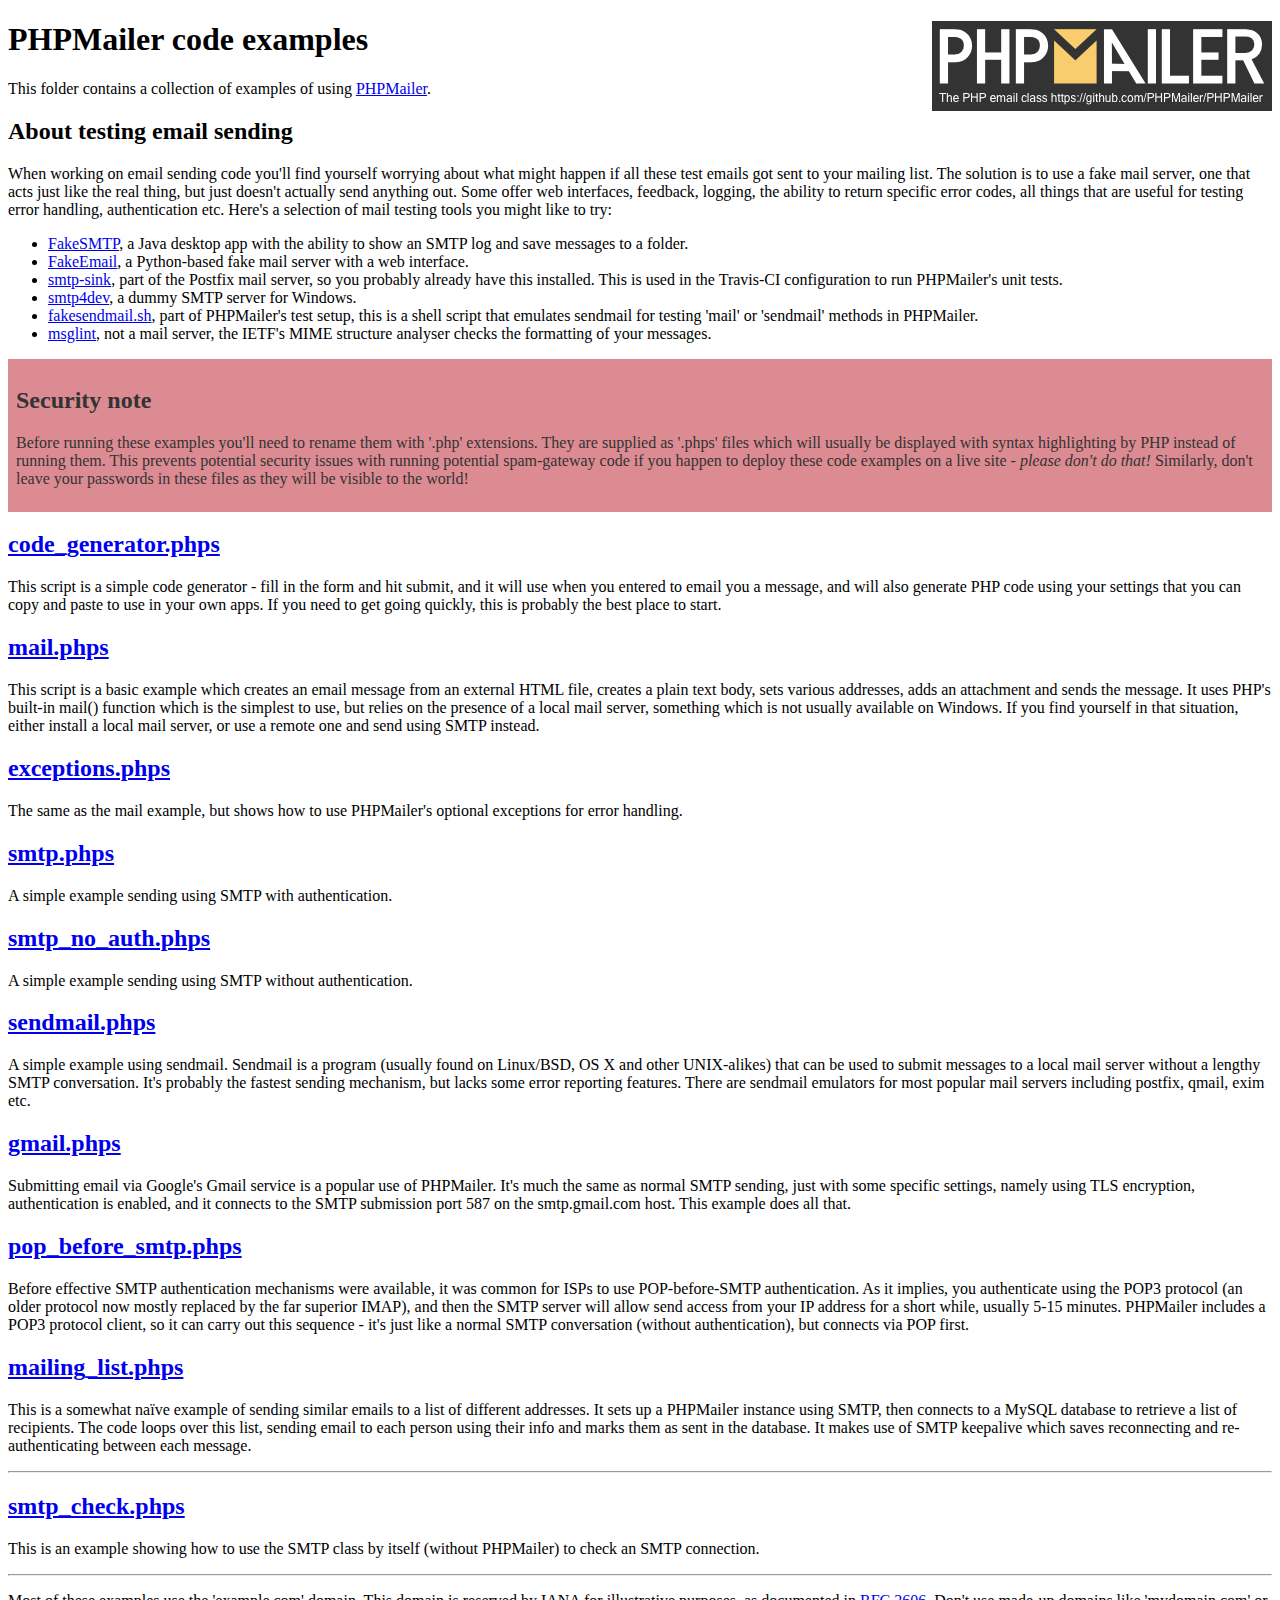
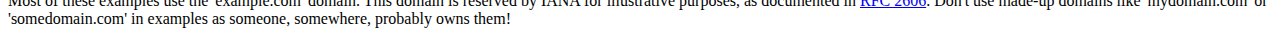
<file: PHPMailer-master/examples/index.html>
<!DOCTYPE html>
<html>
<head>
	<meta charset="UTF-8">
	<title>PHPMailer Examples</title>
</head>
<body>
<h1>PHPMailer code examples<a href="https://github.com/PHPMailer/PHPMailer"><img src="images/phpmailer.png" style="float:right; border:0;" alt="PHPMailer logo"></a></h1>
<p>This folder contains a collection of examples of using <a href="https://github.com/PHPMailer/PHPMailer">PHPMailer</a>.</p>
<h2>About testing email sending</h2>
<p>When working on email sending code you'll find yourself worrying about what might happen if all these test emails got sent to your mailing list. The solution is to use a fake mail server, one that acts just like the real thing, but just doesn't actually send anything out. Some offer web interfaces, feedback, logging, the ability to return specific error codes, all things that are useful for testing error handling, authentication etc. Here's a selection of mail testing tools you might like to try:</p>
<ul>
  <li><a href="https://github.com/Nilhcem/FakeSMTP">FakeSMTP</a>, a Java desktop app with the ability to show an SMTP log and save messages to a folder. </li>
  <li><a href="https://github.com/isotoma/FakeEmail">FakeEmail</a>, a Python-based fake mail server with a web interface.</li>
  <li><a href="http://www.postfix.org/smtp-sink.1.html">smtp-sink</a>, part of the Postfix mail server, so you probably already have this installed. This is used in the Travis-CI configuration to run PHPMailer's unit tests.</li>
  <li><a href="http://smtp4dev.codeplex.com">smtp4dev</a>, a dummy SMTP server for Windows.</li>
  <li><a href="https://github.com/PHPMailer/PHPMailer/blob/master/test/fakesendmail.sh">fakesendmail.sh</a>, part of PHPMailer's test setup, this is a shell script that emulates sendmail for testing 'mail' or 'sendmail' methods in PHPMailer.</li>
  <li><a href="http://tools.ietf.org/tools/msglint/">msglint</a>, not a mail server, the IETF's MIME structure analyser checks the formatting of your messages.</li>
</ul>
<div style="padding: 8px; color: #333333; background-color: #dc8b92">
<h2>Security note</h2>
<p>Before running these examples you'll need to rename them with '.php' extensions. They are supplied as '.phps' files which will usually be displayed with syntax highlighting by PHP instead of running them. This prevents potential security issues with running potential spam-gateway code if you happen to deploy these code examples on a live site - <em>please don't do that!</em> Similarly, don't leave your passwords in these files as they will be visible to the world!</p>
</div>
<h2><a href="code_generator.phps">code_generator.phps</a></h2>
<p>This script is a simple code generator - fill in the form and hit submit, and it will use when you entered to email you a message, and will also generate PHP code using your settings that you can copy and paste to use in your own apps. If you need to get going quickly, this is probably the best place to start.</p>
<h2><a href="mail.phps">mail.phps</a></h2>
<p>This script is a basic example which creates an email message from an external HTML file, creates a plain text body, sets various addresses, adds an attachment and sends the message. It uses PHP's built-in mail() function which is the simplest to use, but relies on the presence of a local mail server, something which is not usually available on Windows. If you find yourself in that situation, either install a local mail server, or use a remote one and send using SMTP instead.</p>
<h2><a href="exceptions.phps">exceptions.phps</a></h2>
<p>The same as the mail example, but shows how to use PHPMailer's optional exceptions for error handling.</p>
<h2><a href="smtp.phps">smtp.phps</a></h2>
<p>A simple example sending using SMTP with authentication.</p>
<h2><a href="smtp_no_auth.phps">smtp_no_auth.phps</a></h2>
<p>A simple example sending using SMTP without authentication.</p>
<h2><a href="sendmail.phps">sendmail.phps</a></h2>
<p>A simple example using sendmail. Sendmail is a program (usually found on Linux/BSD, OS X and other UNIX-alikes) that can be used to submit messages to a local mail server without a lengthy SMTP conversation. It's probably the fastest sending mechanism, but lacks some error reporting features. There are sendmail emulators for most popular mail servers including postfix, qmail, exim etc.</p>
<h2><a href="gmail.phps">gmail.phps</a></h2>
<p>Submitting email via Google's Gmail service is a popular use of PHPMailer. It's much the same as normal SMTP sending, just with some specific settings, namely using TLS encryption, authentication is enabled, and it connects to the SMTP submission port 587 on the smtp.gmail.com host. This example does all that.</p>
<h2><a href="pop_before_smtp.phps">pop_before_smtp.phps</a></h2>
<p>Before effective SMTP authentication mechanisms were available, it was common for ISPs to use POP-before-SMTP authentication. As it implies, you authenticate using the POP3 protocol (an older protocol now mostly replaced by the far superior IMAP), and then the SMTP server will allow send access from your IP address for a short while, usually 5-15 minutes. PHPMailer includes a POP3 protocol client, so it can carry out this sequence - it's just like a normal SMTP conversation (without authentication), but connects via POP first.</p>
<h2><a href="mailing_list.phps">mailing_list.phps</a></h2>
<p>This is a somewhat naïve example of sending similar emails to a list of different addresses. It sets up a PHPMailer instance using SMTP, then connects to a MySQL database to retrieve a list of recipients. The code loops over this list, sending email to each person using their info and marks them as sent in the database. It makes use of SMTP keepalive which saves reconnecting and re-authenticating between each message.</p>
<hr>
<h2><a href="smtp_check.phps">smtp_check.phps</a></h2>
<p>This is an example showing how to use the SMTP class by itself (without PHPMailer) to check an SMTP connection.</p>
<hr>
<p>Most of these examples use the 'example.com' domain. This domain is reserved by IANA for illustrative purposes, as documented in <a href="http://tools.ietf.org/html/rfc2606">RFC 2606</a>. Don't use made-up domains like 'mydomain.com' or 'somedomain.com' in examples as someone, somewhere, probably owns them!</p>
</body>
</html>
</file>
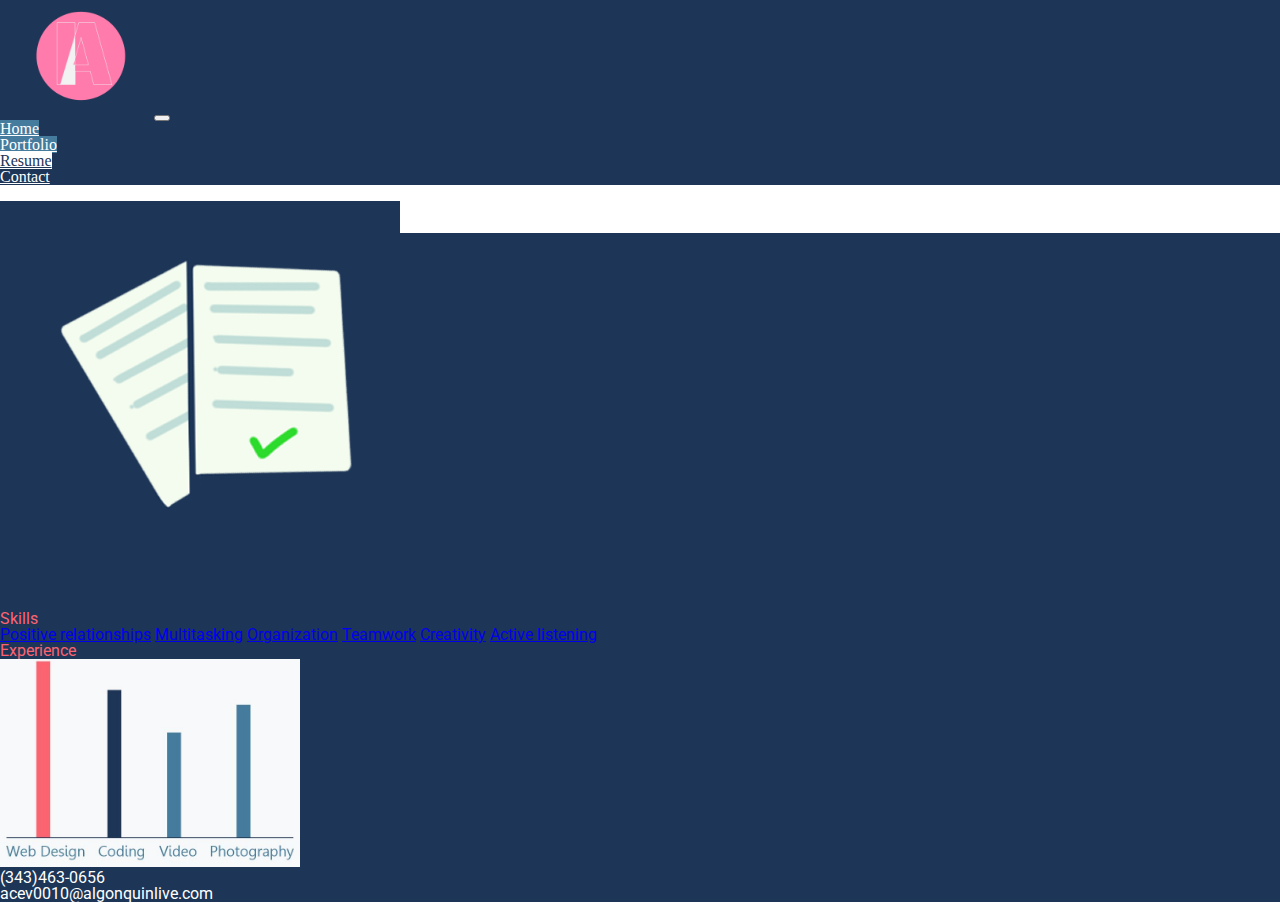
<file: resume.html>
<!doctype html>
<html lang="en">

<head>
  <!-- Required meta tags -->
  <meta charset="utf-8">
  <meta name="viewport" content="width=device-width, initial-scale=1">

  <!-- Bootstrap CSS -->
  <link href="https://cdn.jsdelivr.net/npm/bootstrap@5.1.3/dist/css/bootstrap.min.css" rel="stylesheet" integrity="sha384-1BmE4kWBq78iYhFldvKuhfTAU6auU8tT94WrHftjDbrCEXSU1oBoqyl2QvZ6jIW3" crossorigin="anonymous">
  <!-- Custom Styles -->
  <link rel="stylesheet" href="css/main.css">
  <link rel="preconnect" href="https://fonts.googleapis.com">
<link rel="preconnect" href="https://fonts.gstatic.com" crossorigin>
<link href="https://fonts.googleapis.com/css2?family=Roboto:wght@100;300;400;500&display=swap" rel="stylesheet">
  
  <title>Resume</title>
</head>

<body>
  <header class="bg-purple1">
    <div class="container">
      <ul class="skip-links">
          <li><a href="#skills">Skip to Skills</a></li>
          <li><a href="#exp">Skip to experience</a></li>
          </ul>
   
      <nav class="navbar navbar-expand-md navbar-dark">
              <a class="navbar-brand" href="index.html"><img src="images/logo.png" alt="logo" style="
          width:  150px;
      "></a>
              <button class="navbar-toggler" type="button" data-bs-toggle="collapse" data-bs-target="#navbarSupportedContent" aria-controls="navbarSupportedContent" aria-expanded="false" aria-label="Toggle navigation">
                <span class="navbar-toggler-icon"></span>
              </button>
              <div class="collapse navbar-collapse" id="navbarSupportedContent">
                <ul class="navbar-nav nav justify-content-center">
                  <li class="nav-item mb-2 ms-2 me-2">
                    <a class="nav-link btn btn-primary rounded-pill pe-4 ps-4" aria-current="true" href="index.html">Home</a>
                  </li>
                  <li class="nav-item mb-2 ms-2 me-2">
                    <a class="nav-link btn btn-primary rounded-pill pe-4 ps-4" href="portfolio.html"> Portfolio </a>
                  </li>
                  <li class="nav-item mb-2 ms-2 me-2">
                    <a class="nav-link active btn btn-primary rounded-pill pe-4 ps-4" href="resume.html"> Resume </a>
                  </li>
                  <li class="nav-item mb-2 ms-2 me-2">
                    <a class="nav-link btn btn-outline-light rounded-pill pe-4 ps-4" href="contact.html"> Contact </a>
                  </li>
                </ul>
                
              </div>
            
              
          </nav></div>
  </header>
  <main>
    <!-- **** Banner Section **** -->
    <section class="banner bg-purple1 container-lg">
      <div class="container">
        <div class="row">
          <div class="hello col-md">
        <h1 class="display-1 fw-bold text-center">Resume</h1>
          <div class="btns1 text-center">
          <a class="btn btn-secondary rounded-pill pe-4 ps-4 fw-bold mt-3 " href="./images/resumepdf.pdf">See the PDF </a>
          <a class="btn btn-outline-danger rounded-pill pe-4 ps-4 fw-bold mt-3 " href="contact.html">Contact Me </a>
        </div>
        </div>
        
        <div class="isabel justify-content-center col-md">
        <img src="./images/paper2.png" alt="Drawing of paper">
      
      </div>
      </div>
      </div>
    </section>

    <!-- **** Skills and experience peak **** -->

    <section class="portfolio bg-light pb-5 pt-5">
      <div class="container">
        <div class="row">
          <div class="hello col-md">
        <h3 class="display-3 fw-bold text-center" id="skills">Skills</h3>
          <div class="btns1 text-center">
          <a class="btn btn-outline-info rounded-pill pe-4 ps-4 fw-bold mt-3 " href="#">Positive relationships</a>
          <a class="btn btn-outline-info rounded-pill pe-4 ps-4 fw-bold mt-3 " href="#">Multitasking</a>
          <a class="btn btn-outline-info rounded-pill pe-4 ps-4 fw-bold mt-3 " href="#">Organization</a>
          <a class="btn btn-outline-info rounded-pill pe-4 ps-4 fw-bold mt-3 " href="#">Teamwork</a>
          <a class="btn btn-outline-info rounded-pill pe-4 ps-4 fw-bold mt-3 " href="#">Creativity</a>
          <a class="btn btn-outline-info rounded-pill pe-4 ps-4 fw-bold mt-3 " href=" #">Active listening</a>
        </div>
        </div>
        
        <div class="experience col-md">
          <h3 class="display-3 fw-bold mt-5 text-center" id="exp">Experience</h3>
        <img class="mt-4 ms-5" src="./images/tabla.JPG" alt="Experience table shows good knowsledge on web design and coding, and decent knowledge on video and photography">
      
      </div>
      </div>
      </div>
    </section>
    
    
   
  </main>
  <footer class="text-primary py-4">
    <div class="container">
      <p>(343)463-0656</p>
      <p>acev0010@algonquinlive.com</p>
    </div>
  </footer>

  <!-- Option 1: Bootstrap Bundle with Popper -->
  <script src="https://cdn.jsdelivr.net/npm/bootstrap@5.1.3/dist/js/bootstrap.bundle.min.js" integrity="sha384-ka7Sk0Gln4gmtz2MlQnikT1wXgYsOg+OMhuP+IlRH9sENBO0LRn5q+8nbTov4+1p" crossorigin="anonymous"></script>

</body>

</html>
</file>
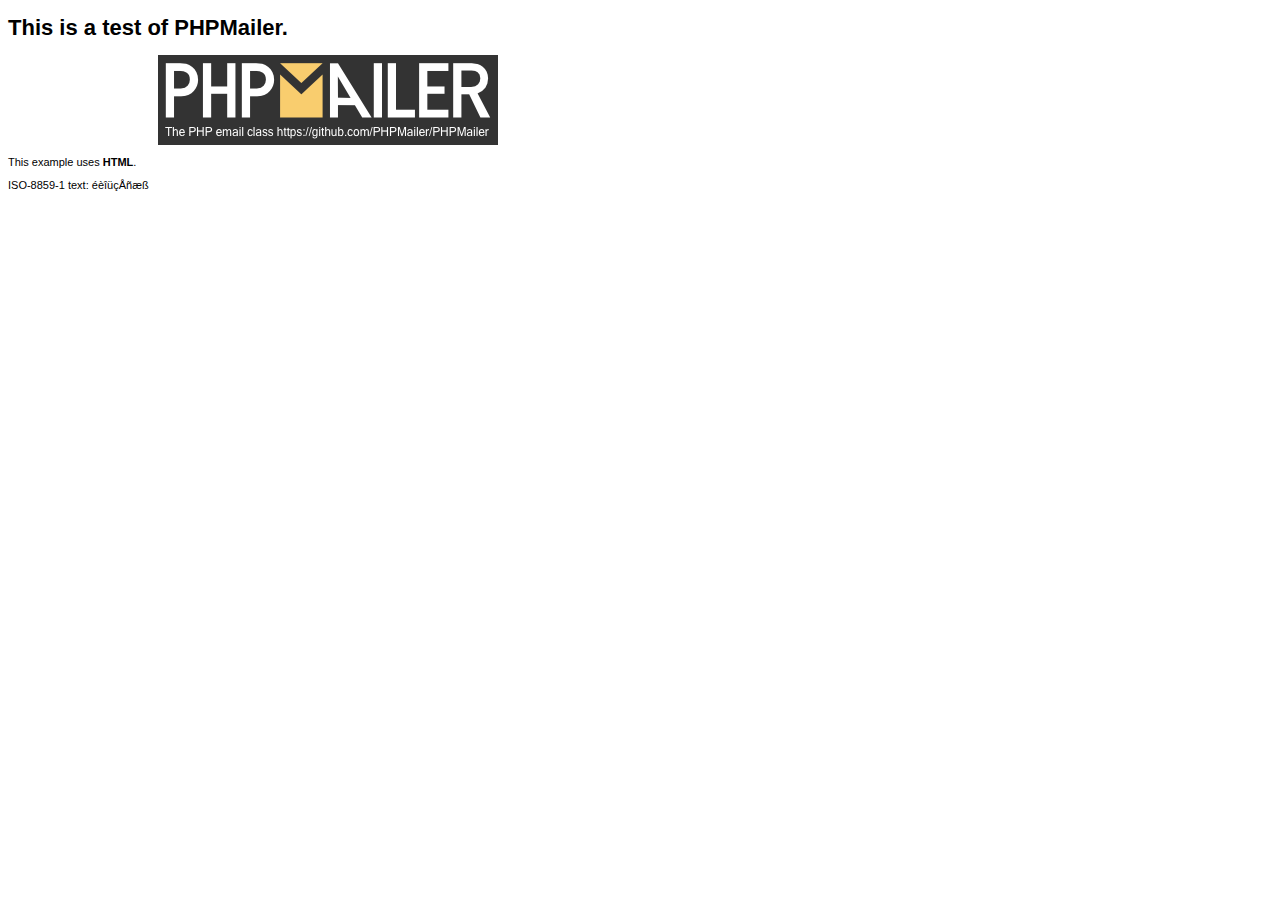
<file: PHPMailer-master/examples/contents.html>
<!DOCTYPE HTML PUBLIC "-//W3C//DTD HTML 4.01 Transitional//EN" "http://www.w3.org/TR/html4/loose.dtd">
<html>
<head>
  <meta http-equiv="Content-Type" content="text/html; charset=iso-8859-1">
  <title>PHPMailer Test</title>
</head>
<body>
<div style="width: 640px; font-family: Arial, Helvetica, sans-serif; font-size: 11px;">
  <h1>This is a test of PHPMailer.</h1>
  <div align="center">
    <a href="https://github.com/PHPMailer/PHPMailer/"><img src="images/phpmailer.png" height="90" width="340" alt="PHPMailer rocks"></a>
  </div>
  <p>This example uses <strong>HTML</strong>.</p>
  <p>ISO-8859-1 text: ���������</p>
</div>
</body>
</html>
</file>
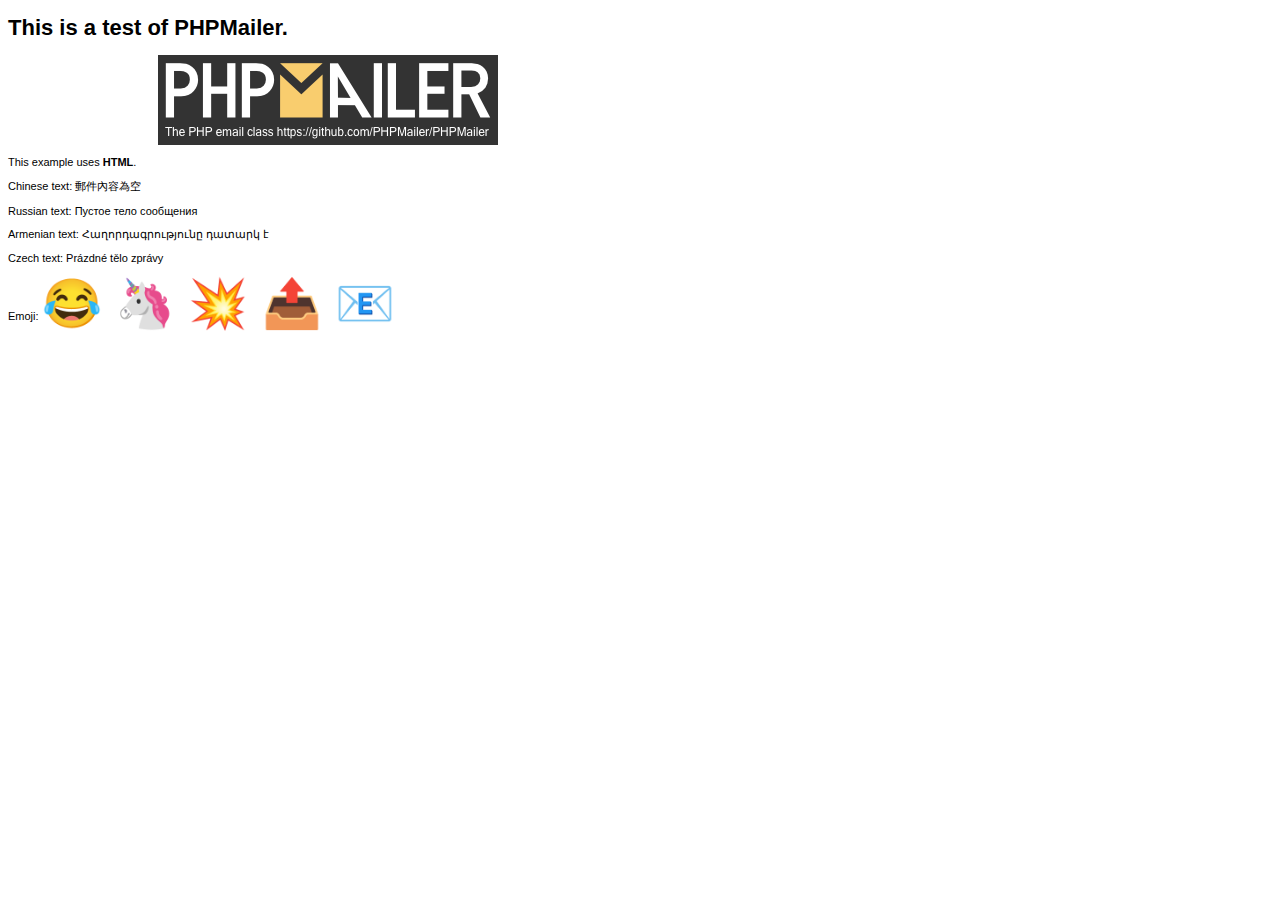
<file: PHPMailer-master/examples/contentsutf8.html>
<!DOCTYPE HTML PUBLIC "-//W3C//DTD HTML 4.01 Transitional//EN" "http://www.w3.org/TR/html4/loose.dtd">
<html>
<head>
  <meta http-equiv="Content-Type" content="text/html; charset=utf-8">
  <title>PHPMailer Test</title>
</head>
<body>
<div style="width: 640px; font-family: Arial, Helvetica, sans-serif; font-size: 11px;">
  <h1>This is a test of PHPMailer.</h1>
  <div align="center">
    <a href="https://github.com/PHPMailer/PHPMailer/"><img src="images/phpmailer.png" height="90" width="340" alt="PHPMailer rocks"></a>
  </div>
  <p>This example uses <strong>HTML</strong>.</p>
  <p>Chinese text: 郵件內容為空</p>
  <p>Russian text: Пустое тело сообщения</p>
  <p>Armenian text: Հաղորդագրությունը դատարկ է</p>
  <p>Czech text: Prázdné tělo zprávy</p>
  <p>Emoji: <span style="font-size: 48px">😂 🦄 💥 📤 📧</span></p>
</div>
</body>
</html>
</file>
<file: css/main.css>
/* http://meyerweb.com/eric/tools/css/reset/ 
   v2.0 | 20110126
   License: none (public domain)
*/

html,
body,
div,
span,
applet,
object,
iframe,
h1,
h2,
h3,
h4,
h5,
h6,
p,
blockquote,
pre,
a,
abbr,
acronym,
address,
big,
cite,
code,
del,
dfn,
em,
img,
ins,
kbd,
q,
s,
samp,
small,
strike,
strong,
sub,
sup,
tt,
var,
b,
u,
i,
center,
dl,
dt,
dd,
ol,
ul,
li,
fieldset,
form,
label,
legend,
table,
caption,
tbody,
tfoot,
thead,
tr,
th,
td,
article,
aside,
canvas,
details,
embed,
figure,
figcaption,
footer,
header,
hgroup,
menu,
nav,
output,
ruby,
section,
summary,
time,
mark,
audio,
video {
  margin: 0;
  padding: 0;
  border: 0;
  font-size: 100%;
  font: inherit;
  vertical-align: baseline;
}

/* HTML5 display-role reset for older browsers */
article,
aside,
details,
figcaption,
figure,
footer,
header,
hgroup,
menu,
nav,
section {
  display: block;
}

body {
  line-height: 1;
}

ol,
ul {
  list-style: none;
}

blockquote,
q {
  quotes: none;
}

blockquote:before,
blockquote:after,
q:before,
q:after {
  content: '';
  content: none;
}

table {
  border-collapse: collapse;
  border-spacing: 0;
 
}



/* ----------------------------
  ------- Custom styles -----
----------------------------- */

* {
  font-family: 'Roboto', sans-serif; 
  
}

.bg-purple1 {
    background-color: #1D3557;
}

.container-xl img {
    width: 150px;
}

.btn-primary {
    background-color: #457B9D;
    border-color: #457B9D;
}

.btn-primary:active,
.btn-primary.active,
.navbar-dark .navbar-nav .nav-link.active {
    background-color: white;
    color: #1D3557;
}

.btn-primary:hover {
    background-color: white;
    color: #1D3557;
}

.navbar-dark .navbar-nav .nav-link {
    color: white;
}

.navbar-dark .navbar-nav .nav-link.btn-primary:hover {
    color: #1D3557;
}


.navbar-dark .navbar-nav .nav-link:hover {
    color: #1D3557;
}

.container h1 {
    color: #FC6471;
}

.container p {
    color: white;
}

.btn-secondary {
    background-color: #FC6471;
    border-color: #FC6471;
    color: #1D3557;
}

.btn-outline-danger {
    border-color: #FC6471;
    color: #FC6471;
}

.btn-outline-danger:hover,
.btn-secondary:hover {
background-color: #fc6471ad
}

.container-xl h1 {
  color: #FC6471;
}

.display-3 {
  color: #FC6471;
}

.display-5 {
  color: #FC6471;
}

footer p {
  color: white;
}

footer {
  background-color: #1D3557;
}


/* custom styles for portfolio and resume page */

.container-2 img {
  width: 250px;

}

.container-3 img {
  width: 250px;
}

.banner h1 {
  color: #FC6471;
}

.line {
  background-color: #457B9D;
  margin-left: -100px;
  margin-right: -100px;
}

.portfolio .container h1 {
  color: #1D3557;
}

.portfolio img {
  width: 300px;
}

.btn-link {
  color: #FC6471;
}

.one img {
  width: 300px;
}

.two img {
  width: 300px;
}

.three img {
  width: 200px;
}

.ux img {
  width: 300px;
}

.experience img {
  width: 300px;
  padding-left: 3rem;
}



/* custom styles for contact page */



.glasses img {
  width: 300px;
  margin-left: 25%;
}

.ice-img {
  margin-left: 5rem;
}

.ice-img img{
  transition: all 0.3s;
  display: block;
  opacity: 0.5;
  transform: scale(0.8);
  width: 300px;
}

.ice-img img:hover {
  transform: scale(1);
  opacity: 1;
}


/* ----------------------------
  ------- Mobile -----
----------------------------- */

.btns1 {
    
}

.flying img {
    width: 300px
    
    

}

.isabel img {
  width: 100%;
}

main {
  background-color: #1D3557;
}

.py-5 {
  padding-bottom: 0;
}

.mimido img {
  width: 50%;
}

/* skip links */

.skip-links{
  list-style: none;
  margin: 0;
  padding: 0;
}

/* added skip link, position and top are so they are not showed in the page */
 
.skip-links a{
  position: absolute;
  top: -3em;
  background-color: rgb(52, 22, 122);
  color:white;
  padding: .5em 1em;
  font-weight: bold;
}

.skip-links a:focus{
  top: 0;
}



/* ----------------------------
  ------- Desktop -----
----------------------------- */

@media only screen and (min-width: 768px) {

.isabel img {
    margin-top: -4rem;
}

.mimido img {
  width: 300px;

}

.experience img {
  width: 300px;
  padding-left: 0;
}

.ice-img {
  margin-left: 0;
}

footer {
  font-family: 'Roboto', sans-serif; 
}



}

@media only screen and (min-width: 991px) {

  .isabel img {
      width: 400px;
  }
  
  .hello {
   margin-top: 3rem;
  }

  .experience h3 {
    margin-right: 10rem;
  }

 

  .resumetext {
    margin-right: 15rem;
  }

  .zoom {
    transition: transform .4s;
    margin: 0 auto;
  }
  
  .zoom:hover {
    -ms-transform: scale(1.5); /* IE 9 */
    -webkit-transform: scale(1.5); /* Safari 3-8 */
    transform: scale(1.5); 
  }


  
  }
</file>
